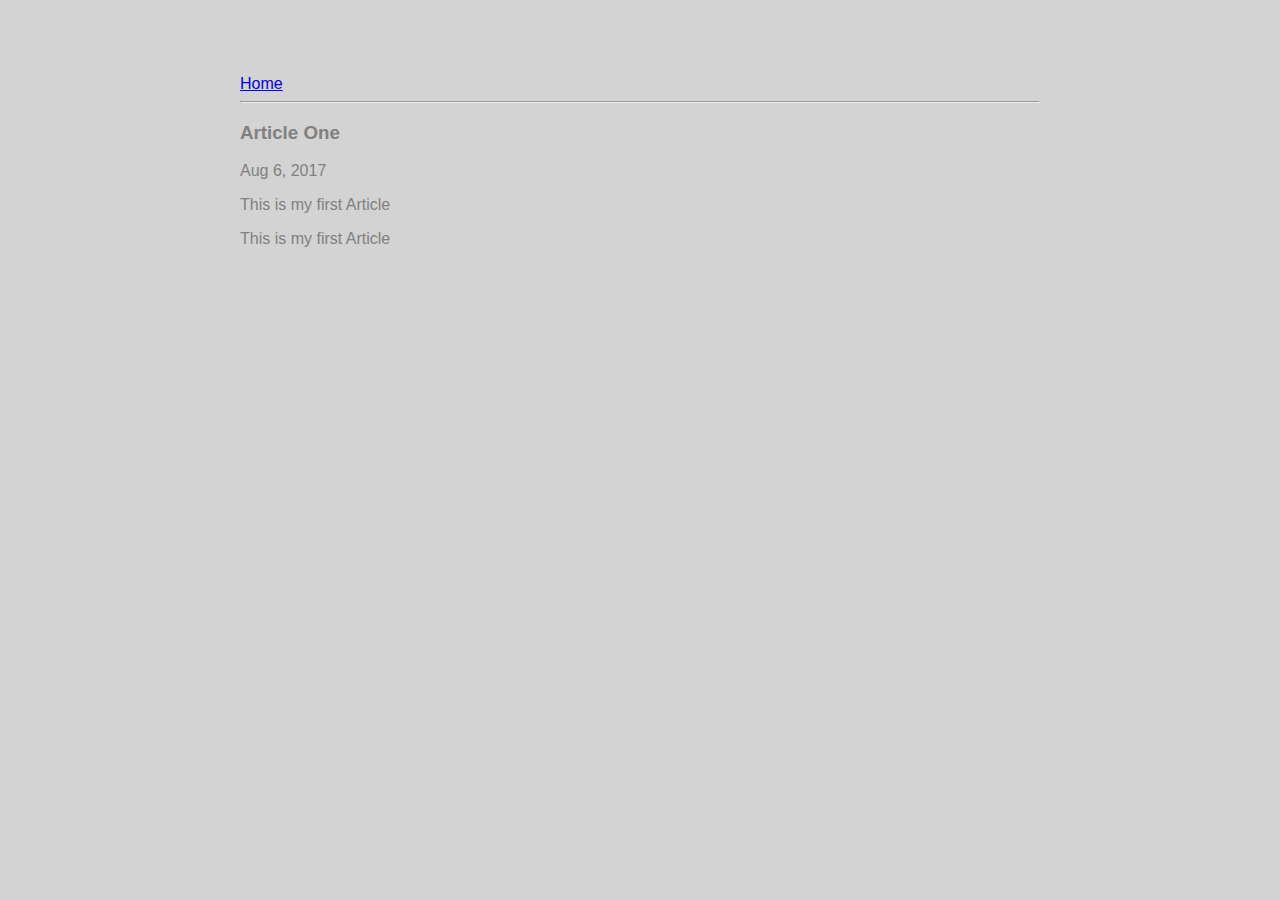
<file: ui/article-one.html>
<html>
    <head>
        <title>
            Article One ! Harsh Gupta
        </title>
    <link href="/ui/style.css" rel="stylesheet" />
    </head>
        <body>
            <div class="container">
                <div>
                <a href="/"> Home </a>
            </div>
            <hr/>
            <h3>
                Article One
            </h3>
            <div>
                Aug 6, 2017
            </div>
            <p>
                This is my first Article
            </p>
            <p>
                This is my first Article
            </p>
            </div>
        </body>
</html>
</file>
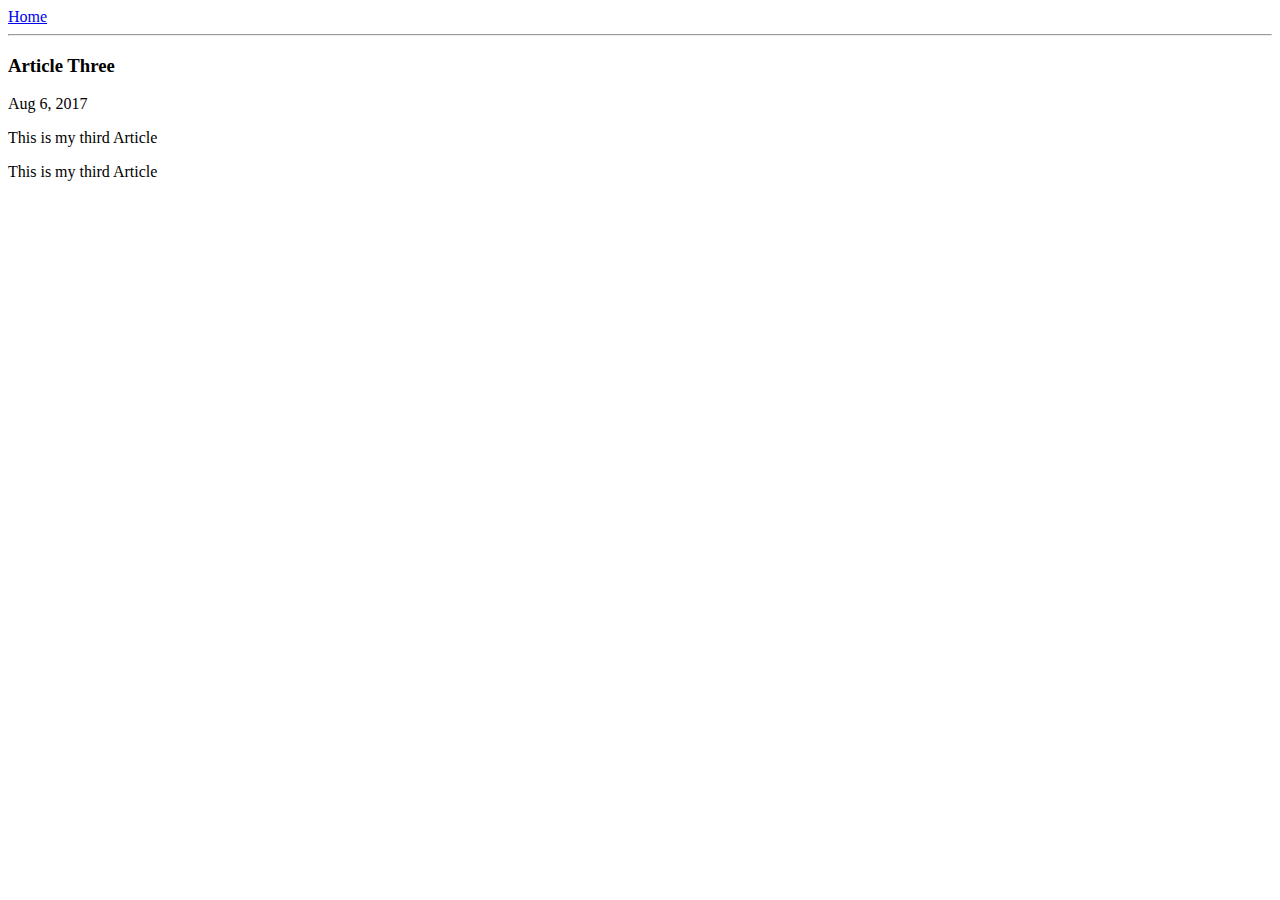
<file: ui/article-three.html>
<html>
    <head>
        <title>
            Article Three ! Harsh Gupta
        </title>
        <body>
            <div>
                <a href="/"> Home </a>
            </div>
            <hr/>
            <h3>
                Article Three
            </h3>
            <div>
                Aug 6, 2017
            </div>
            <p>
                This is my third Article
            </p>
            <p>
                This is my third Article
            </p>
        </body>
</html>
</file>
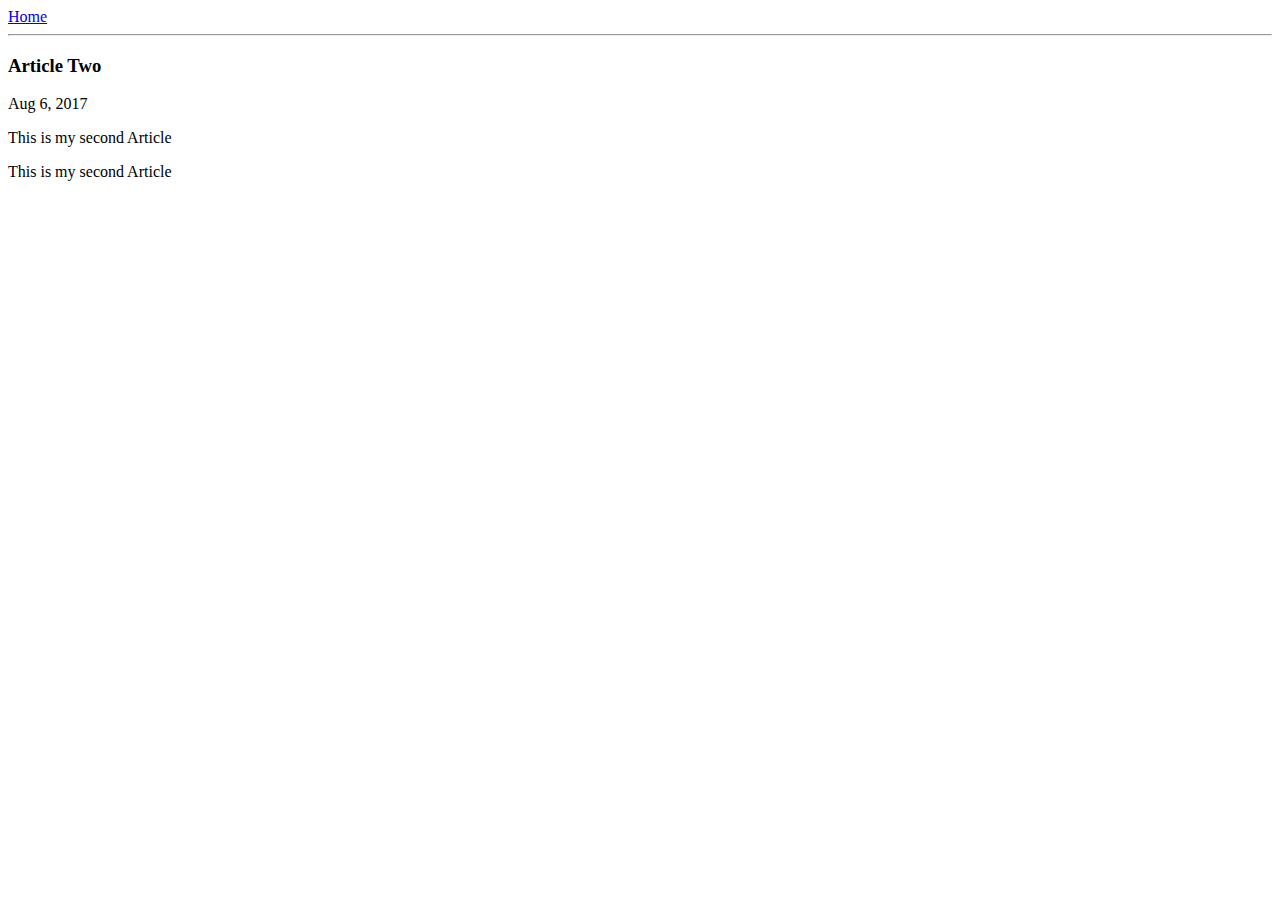
<file: ui/article-two.html>
<html>
    <head>
        <title>
            Article Two ! Harsh Gupta
        </title>
        <body>
            <div>
                <a href="/"> Home </a>
            </div>
            <hr/>
            <h3>
                Article Two
            </h3>
            <div>
                Aug 6, 2017
            </div>
            <p>
                This is my second Article
            </p>
            <p>
                This is my second Article
            </p>
        </body>
</html>
</file>
<file: ui/style.css>
body {
    font-family: sans-serif;
    background-color: lightgrey;
    margin-top: 75px;
}

.center {
    text-align: center;
}

.text-big {
    font-size: 300%;
}

.bold {
    font-weight: bold;
}

.img-medium {
    height: 200px;
}

.container{
                max-width: 800px;
                margin: 0 auto;
                color: grey;
                font-family: sans-serif;
}
</file>
